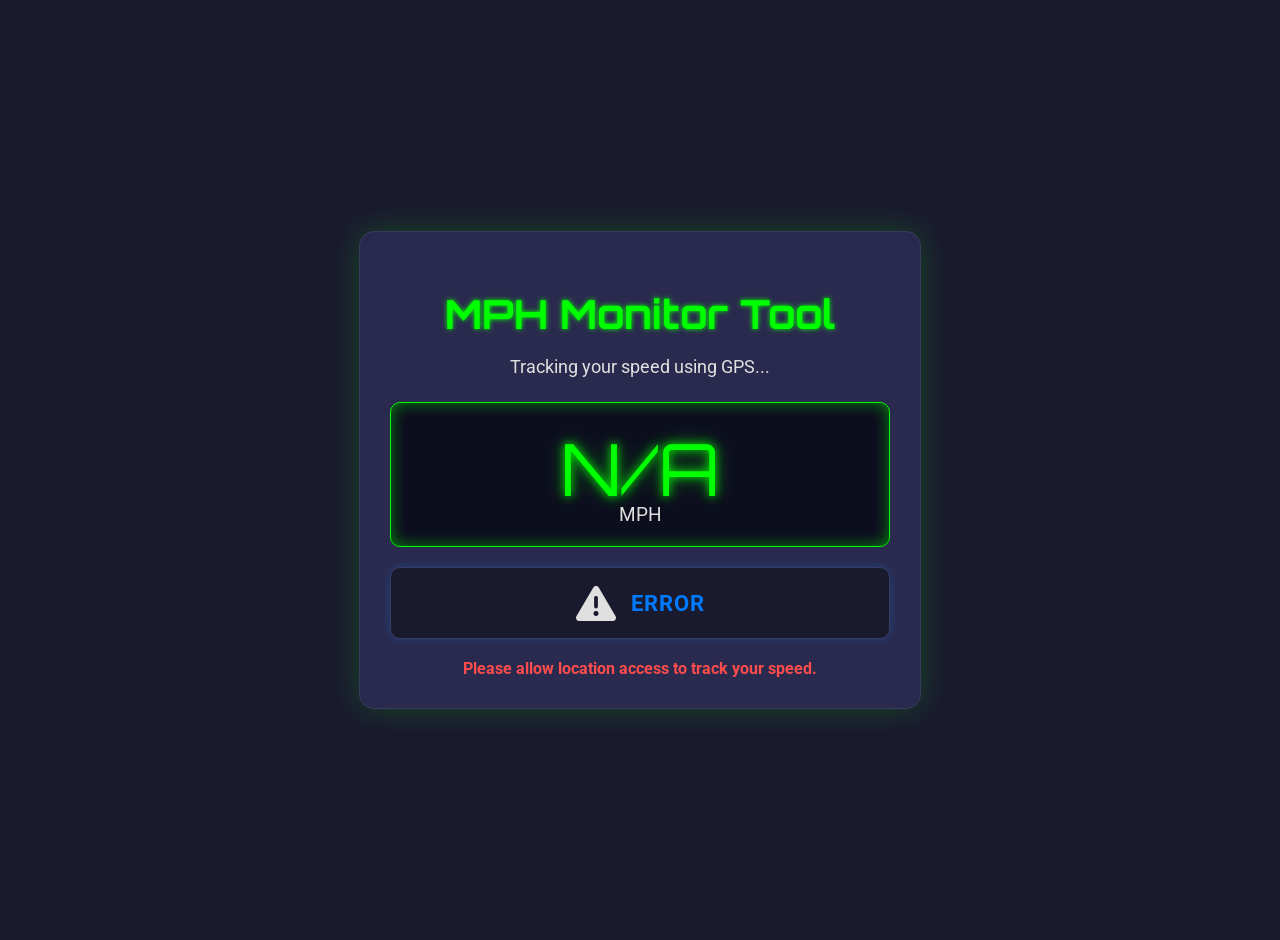
<file: index.html>
<!DOCTYPE html>
<html lang="en">
<head>
    <meta charset="UTF-8">
    <meta name="viewport" content="width=device-width, initial-scale=1.0">
    <title>MPH Monitor</title>
    <link rel="preconnect" href="https://fonts.googleapis.com">
    <link rel="preconnect" href="https://fonts.gstatic.com" crossorigin>
    <link href="https://fonts.googleapis.com/css2?family=Orbitron:wght@400..900&family=Roboto:wght@300;400;700&display=swap" rel="stylesheet">
    <link rel="stylesheet" href="https://cdnjs.cloudflare.com/ajax/libs/font-awesome/6.5.2/css/all.min.css" integrity="sha512-SnH5WK+bZxgPHs44uWIX+LLJAJ9/2PkPKZ5QiAj6Ta86w+fsb2TkcmfRyVX3pBnMFcV7oQPJkl9QevSCWr3W6A==" crossorigin="anonymous" referrerpolicy="no-referrer" />
    <style>
        :root {
            --background-dark: #1a1a2e;
            --primary-green: #0f0;
            --accent-blue: #007bff;
            --text-light: #e0e0e0;
            --border-color: #3a3a5f;
            --box-shadow-color: rgba(0, 255, 0, 0.2);
            --mode-icon-color: #e0e0e0;
        }

        body {
            font-family: 'Roboto', sans-serif;
            background: var(--background-dark);
            color: var(--text-light);
            text-align: center;
            padding: 20px;
            display: flex;
            flex-direction: column;
            justify-content: center;
            align-items: center;
            min-height: 100vh;
            margin: 0;
            overflow: hidden; /* Prevent scroll issues with subtle animations */
        }

        .container {
            background: #2a2a4e;
            border-radius: 15px;
            box-shadow: 0 0 30px var(--box-shadow-color);
            padding: 30px;
            max-width: 500px;
            width: 90%;
            border: 1px solid var(--border-color);
            position: relative;
            z-index: 1; /* Ensure content is above any background effects */
        }

        h1 {
            font-family: 'Orbitron', sans-serif;
            color: var(--primary-green);
            font-size: 2.5em;
            margin-bottom: 10px;
            text-shadow: 0 0 5px var(--primary-green);
        }

        p {
            color: var(--text-light);
            font-size: 1.1em;
            margin-bottom: 25px;
        }

        .speed-display {
            display: flex;
            flex-direction: column;
            align-items: center;
            justify-content: center;
            background: #0d0d1e;
            border-radius: 10px;
            padding: 20px;
            border: 1px solid var(--primary-green);
            box-shadow: inset 0 0 15px rgba(0, 255, 0, 0.5);
            margin-bottom: 20px;
        }

        .speed {
            font-family: 'Orbitron', sans-serif;
            font-size: 4.5em;
            color: var(--primary-green);
            text-shadow: 0 0 10px var(--primary-green), 0 0 20px rgba(0, 255, 0, 0.5);
            animation: pulse 1.5s infinite alternate; /* Subtle pulse effect */
        }

        @keyframes pulse {
            from {
                text-shadow: 0 0 10px var(--primary-green), 0 0 20px rgba(0, 255, 0, 0.5);
            }
            to {
                text-shadow: 0 0 15px var(--primary-green), 0 0 30px rgba(0, 255, 0, 0.8);
            }
        }

        .unit {
            font-size: 1.2em;
            color: var(--text-light);
            margin-top: -10px; /* Pull unit closer to number */
        }

        .mode-display {
            display: flex;
            align-items: center;
            justify-content: center;
            margin-top: 20px;
            padding: 15px;
            background: #1a1a2e;
            border-radius: 10px;
            border: 1px solid var(--border-color);
            box-shadow: 0 0 10px rgba(0, 123, 255, 0.3);
        }

        .mode-icon {
            font-size: 2.5em;
            color: var(--mode-icon-color);
            margin-right: 15px;
            transition: transform 0.3s ease-in-out, color 0.3s ease-in-out;
        }

        .mode-text {
            font-size: 1.4em;
            font-weight: bold;
            color: var(--accent-blue);
            text-transform: uppercase;
            letter-spacing: 1px;
        }

        .error-message {
            color: #ff4d4d;
            margin-top: 20px;
            font-weight: bold;
        }

        /* Responsive adjustments */
        @media (max-width: 600px) {
            h1 {
                font-size: 2em;
            }
            .speed {
                font-size: 3.5em;
            }
            .mode-icon {
                font-size: 2em;
            }
            .mode-text {
                font-size: 1.2em;
            }
            .container {
                padding: 20px;
            }
        }
    </style>
</head>
<body>

    <div class="container">
        <h1>MPH Monitor Tool</h1>
        <p>Tracking your speed using GPS...</p>

        <div class="speed-display">
            <div class="speed" id="speed">0.00</div>
            <div class="unit">MPH</div>
        </div>

        <div class="mode-display">
            <i id="modeIcon" class="fas fa-question-circle mode-icon"></i>
            <span id="modeText" class="mode-text">Unknown Mode</span>
        </div>

        <div id="errorMessage" class="error-message" style="display: none;"></div>
    </div>

    <script>
        let prevCoords = null;
        let prevTime = null;
        const R = 3958.8; // Earth radius in miles

        // DOM elements
        const speedElement = document.getElementById("speed");
        const modeIconElement = document.getElementById("modeIcon");
        const modeTextElement = document.getElementById("modeText");
        const errorMessageElement = document.getElementById("errorMessage");

        function toRadians(deg) {
            return deg * (Math.PI / 180);
        }

        function haversineDistance(lat1, lon1, lat2, lon2) {
            const dLat = toRadians(lat2 - lat1);
            const dLon = toRadians(lon2 - lon1);
            const a = Math.sin(dLat / 2) ** 2 +
                      Math.cos(toRadians(lat1)) * Math.cos(toRadians(lat2)) *
                      Math.sin(dLon / 2) ** 2;
            const c = 2 * Math.atan2(Math.sqrt(a), Math.sqrt(1 - a));
            return R * c;
        }

        function getModeOfTransport(speedMph) {
            if (speedMph < 0.5) return { text: "Stationary", icon: "fas fa-person-standing" }; // Very low speed, considered stationary
            if (speedMph < 5) return { text: "Walking", icon: "fas fa-person-walking" };
            if (speedMph < 20) return { text: "Biking", icon: "fas fa-person-biking" };
            if (speedMph < 80) return { text: "Driving", icon: "fas fa-car" };
            return { text: "Flying", icon: "fas fa-plane" }; // Higher speeds for flying
        }

        function updateSpeed(position) {
            const { latitude, longitude } = position.coords;
            const currentTime = Date.now();

            if (prevCoords) {
                const timeDiff = (currentTime - prevTime) / 1000; // in seconds
                const distance = haversineDistance(prevCoords.lat, prevCoords.lon, latitude, longitude); // in miles

                let speedMph = 0;
                if (timeDiff > 0) { // Avoid division by zero
                    speedMph = (distance / timeDiff) * 3600; // miles per hour
                }

                speedElement.textContent = speedMph.toFixed(2);

                // Update mode of transport
                const mode = getModeOfTransport(speedMph);
                modeIconElement.className = `${mode.icon} mode-icon`; // Update icon class
                modeTextElement.textContent = mode.text;

            }

            prevCoords = { lat: latitude, lon: longitude };
            prevTime = currentTime;
            errorMessageElement.style.display = 'none'; // Hide error if successful
        }

        function handleError(error) {
            console.error("Geolocation error:", error.message);
            let message = "GPS access denied or unavailable.";
            if (error.code === error.PERMISSION_DENIED) {
                message = "Please allow location access to track your speed.";
            } else if (error.code === error.POSITION_UNAVAILABLE) {
                message = "Location information is unavailable. Try again later.";
            } else if (error.code === error.TIMEOUT) {
                message = "Request for location timed out. Please check your GPS signal.";
            }
            errorMessageElement.textContent = message;
            errorMessageElement.style.display = 'block';

            // Reset display if there's an error
            speedElement.textContent = "N/A";
            modeIconElement.className = "fas fa-exclamation-triangle mode-icon";
            modeTextElement.textContent = "Error";
        }

        if (navigator.geolocation) {
            navigator.geolocation.watchPosition(updateSpeed, handleError, {
                enableHighAccuracy: true,
                maximumAge: 1000, // Reuse position if younger than 1 second
                timeout: 10000 // Wait up to 10 seconds for a position
            });
        } else {
            errorMessageElement.textContent = "Geolocation is not supported by this browser.";
            errorMessageElement.style.display = 'block';
            speedElement.textContent = "N/A";
            modeIconElement.className = "fas fa-xmark-circle mode-icon";
            modeTextElement.textContent = "Unsupported";
        }
    </script>

</body>
</html>
</file>
